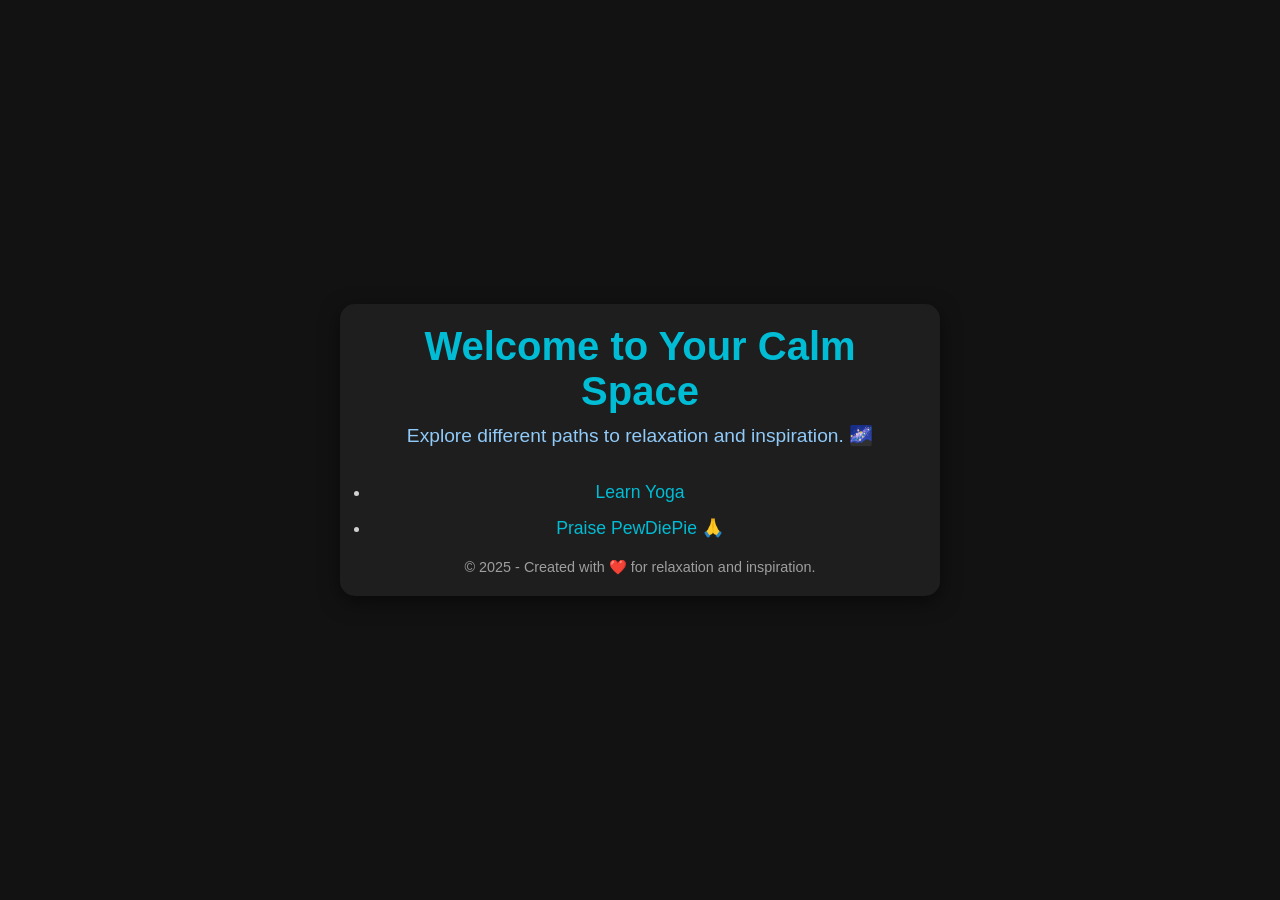
<file: index.html>
<!DOCTYPE html>
<html lang="en">
<head>
    <meta charset="UTF-8">
    <meta name="viewport" content="width=device-width, initial-scale=1.0">
    <title>Calm Space - Home</title>
    <link rel="stylesheet" href="styles.css">
</head>
<body>
    <div class="container">
        <header>
            <h1>Welcome to Your Calm Space</h1>
            <p>Explore different paths to relaxation and inspiration. 🌌</p>
        </header>
        <main>
            <nav>
                <ul>
                    <li><a href="yoga.html">Learn Yoga</a></li>
                    <li><a href="pewdiepie.html">Praise PewDiePie 🙏</a></li>
                </ul>
            </nav>
        </main>
        <footer>
            <p>&copy; 2025 - Created with ❤️ for relaxation and inspiration.</p>
        </footer>
    </div>
</body>
</html>
</file>
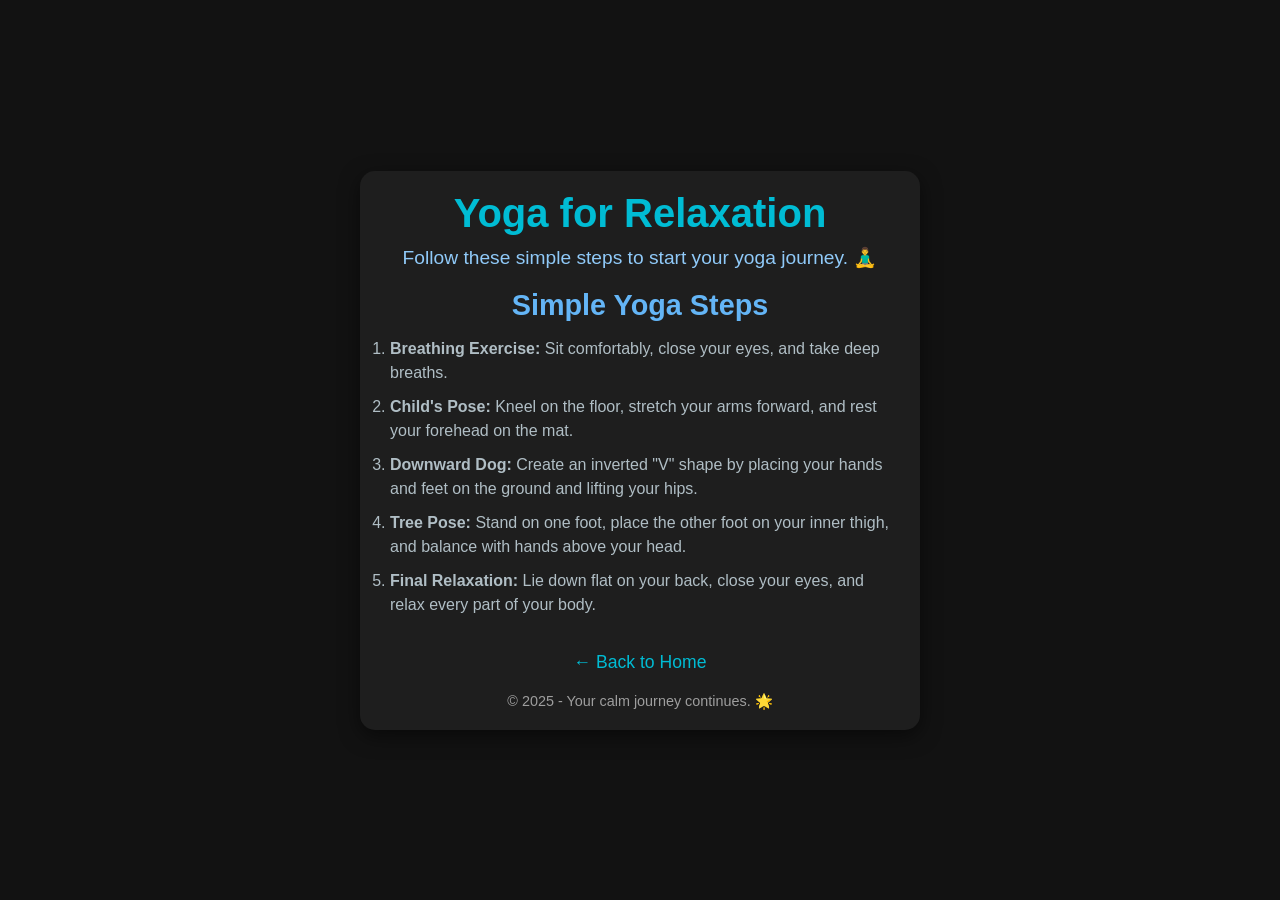
<file: yoga.html>
<!DOCTYPE html>
<html lang="en">
<head>
    <meta charset="UTF-8">
    <meta name="viewport" content="width=device-width, initial-scale=1.0">
    <title>Yoga for Relaxation</title>
    <link rel="stylesheet" href="styles.css">
</head>
<body>
    <div class="container">
        <header>
            <h1>Yoga for Relaxation</h1>
            <p>Follow these simple steps to start your yoga journey. 🧘‍♂️</p>
        </header>
        <main>
            <section>
                <h2>Simple Yoga Steps</h2>
                <ol>
                    <li><strong>Breathing Exercise:</strong> Sit comfortably, close your eyes, and take deep breaths.</li>
                    <li><strong>Child's Pose:</strong> Kneel on the floor, stretch your arms forward, and rest your forehead on the mat.</li>
                    <li><strong>Downward Dog:</strong> Create an inverted "V" shape by placing your hands and feet on the ground and lifting your hips.</li>
                    <li><strong>Tree Pose:</strong> Stand on one foot, place the other foot on your inner thigh, and balance with hands above your head.</li>
                    <li><strong>Final Relaxation:</strong> Lie down flat on your back, close your eyes, and relax every part of your body.</li>
                </ol>
            </section>
            <nav>
                <a href="index.html">← Back to Home</a>
            </nav>
        </main>
        <footer>
            <p>&copy; 2025 - Your calm journey continues. 🌟</p>
        </footer>
    </div>
</body>
</html>
</file>
<file: styles.css>
/* General Reset */
* {
    margin: 0;
    padding: 0;
    box-sizing: border-box;
}

/* Body Styling */
body {
    font-family: 'Arial', sans-serif;
    background: #121212;
    color: #d1d1d1;
    display: flex;
    justify-content: center;
    align-items: center;
    min-height: 100vh;
    text-align: center;
}

/* Container */
.container {
    background: #1e1e1e;
    padding: 20px 30px;
    border-radius: 15px;
    box-shadow: 0 6px 20px rgba(0, 0, 0, 0.5);
    max-width: 600px;
    animation: fadeIn 2s ease-in-out;
}

/* Header */
header h1 {
    font-size: 2.5em;
    color: #00bcd4;
    margin-bottom: 10px;
}

header p {
    font-size: 1.2em;
    color: #90caf9;
    margin-bottom: 20px;
}

/* Main Content */
section h2 {
    font-size: 1.8em;
    color: #64b5f6;
    margin-bottom: 15px;
}

section ol {
    text-align: left;
    margin: 0 auto 20px auto;
    max-width: 500px;
    color: #b0bec5;
}

section ol li {
    margin: 10px 0;
    line-height: 1.5;
}

/* PewDiePie Photo Section */
.pewdiepie-photo img {
    max-width: 100%;
    border-radius: 15px;
    margin: 20px 0;
    box-shadow: 0 6px 20px rgba(255, 215, 0, 0.6); /* Candlelight effect */
}

.pewdiepie-photo p {
    font-size: 1.5em;
    color: #ffd54f;
    margin-top: 10px;
}

/* Navigation */
nav a {
    color: #00bcd4;
    text-decoration: none;
    font-size: 1.1em;
    margin-top: 15px;
    display: inline-block;
    transition: color 0.3s ease;
}

nav a:hover {
    color: #90caf9;
}

/* Button */
button {
    background: #0288d1;
    color: #fff;
    border: none;
    padding: 12px 25px;
    font-size: 1.1em;
    border-radius: 8px;
    cursor: pointer;
    transition: background 0.3s ease;
}

button:hover {
    background: #0277bd;
}

/* Footer */
footer {
    margin-top: 20px;
    font-size: 0.9em;
    color: #9e9e9e;
}

/* Animations */
@keyframes fadeIn {
    from {
        opacity: 0;
        transform: translateY(20px);
    }
    to {
        opacity: 1;
        transform: translateY(0);
    }
}
</file>
